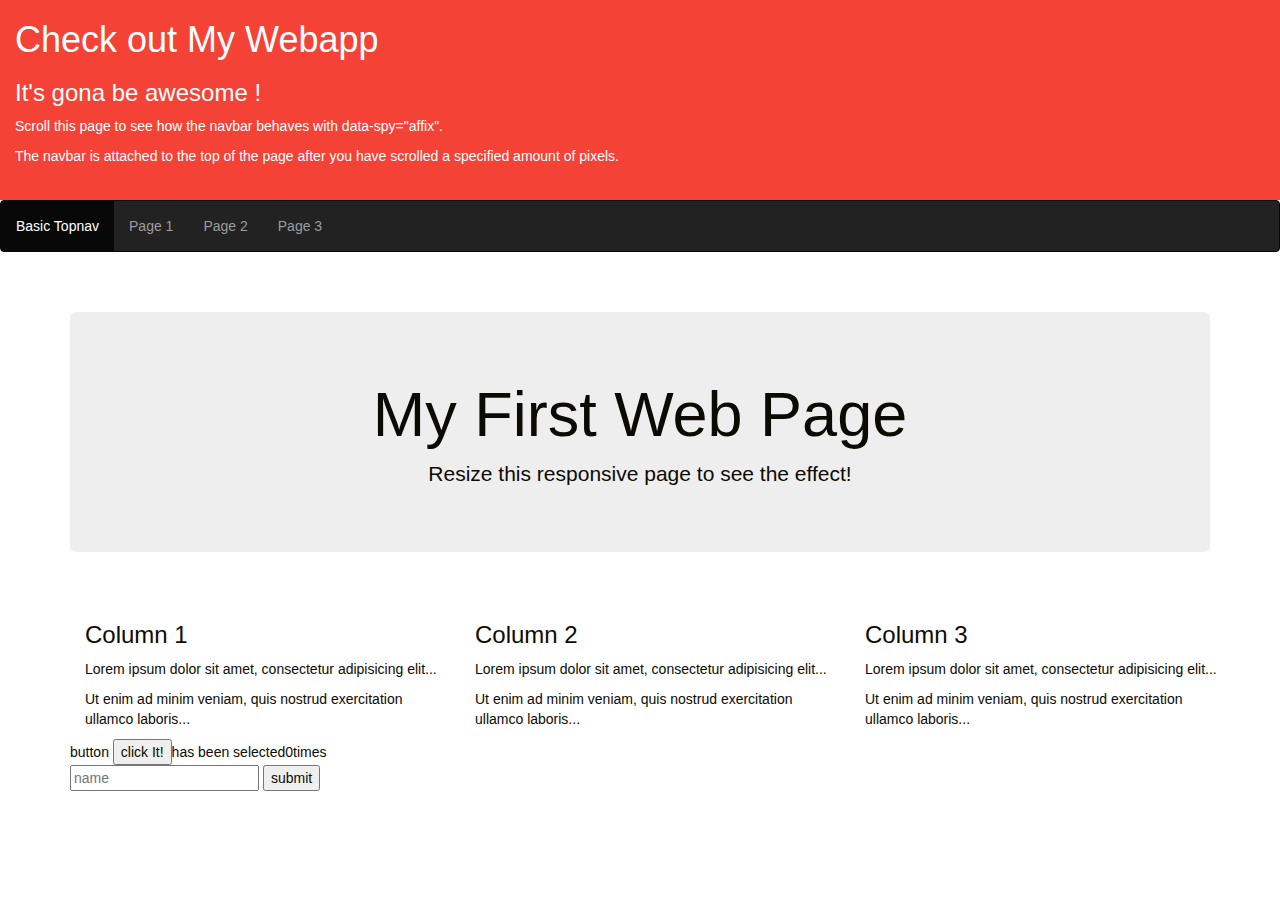
<file: ui/index.html>
<!doctype html>
<html>
    <head>
        <link href="/ui/style.css" rel="stylesheet" />
          <title>My WEb APP</title>
          <meta charset="utf-8">
          <meta name="viewport" content="width=device-width, initial-scale=1">
           <link rel="stylesheet" href="https://maxcdn.bootstrapcdn.com/bootstrap/3.3.7/css/bootstrap.min.css">
          <script src="https://ajax.googleapis.com/ajax/libs/jquery/3.1.1/jquery.min.js"></script>
          <script src="https://maxcdn.bootstrapcdn.com/bootstrap/3.3.7/js/bootstrap.min.js"></script>
           <style>
  /* Note: Try to remove the following lines to see the effect of CSS positioning */
  .affix {
      top: 0;
      width: 100%;
  }

  .affix + .container-fluid {
      padding-top: 70px;
  }
  </style>
</head>
<body>

<div class="container-fluid" style="background-color:#F44336;color:#fff;height:200px;">
  <h1>Check out My Webapp</h1>
  <h3>It's gona be awesome !</h3>
  <p>Scroll this page to see how the navbar behaves with data-spy="affix".</p>
  <p>The navbar is attached to the top of the page after you have scrolled a specified amount of pixels.</p>
</div>

<nav class="navbar navbar-inverse" data-spy="affix" data-offset-top="197">
  <ul class="nav navbar-nav">
    <li class="active"><a href="#">Basic Topnav</a></li>
    <li><a href="article/article-one">Page 1</a></li>
    <li><a href="#">Page 2</a></li>
    <li><a href="#">Page 3</a></li>
  </ul>
</nav>

        
    
        
         <div class ="container">   
           
            <br>
               <div class="jumbotron text-center">
                   
                    <h1>My First Web Page</h1>
                    <p>Resize this responsive page to see the effect!</p> 
                    </div>
                    
                    <div class="container">
                    <div class="row">
                    <div class="col-sm-4">
                      <h3>Column 1</h3>
                      <p>Lorem ipsum dolor sit amet, consectetur adipisicing elit...</p>
                      <p>Ut enim ad minim veniam, quis nostrud exercitation ullamco laboris...</p>
                    </div>
                    <div class="col-sm-4">
                      <h3>Column 2</h3>
                      <p>Lorem ipsum dolor sit amet, consectetur adipisicing elit...</p>
                      <p>Ut enim ad minim veniam, quis nostrud exercitation ullamco laboris...</p>
                    </div>
                    <div class="col-sm-4">
                      <h3>Column 3</h3>        
                      <p>Lorem ipsum dolor sit amet, consectetur adipisicing elit...</p>
                      <p>Ut enim ad minim veniam, quis nostrud exercitation ullamco laboris...</p>
                    </div>
                    </div>
                    </div>

            <div class = "footer">
                button <button id = 'counter'>click It!</button>has been selected<span id = 'count'>0</span>times
                <br/>
                <input type="text" id="name" placeholder="name"></input>
                <input type="submit" value="submit" id = "submit-name"></input>
                <ul id = "namelist">
                  
                </ul>
            </div>
        </div>
        <script type="text/javascript" src="/ui/main.js">
        </script>
    </body>
</html>
</file>
<file: ui/style.css>
.center {
    text-align: center;
}

.text-big {
    font-size: 300%;
}

.bold {
    font-weight: bold;
}

.img-medium {
    height: 200px;
}

 .container{
                
                 margin: 0 auto;
                 color: #0c0b03;
                 font-family: sans-serif;
                 padding-top: 20px;
                 padding-right: 20px;
                 padding-left: 20px;
}

.jumbotron {
    padding-top: 30px;
    padding-bottom: 300px;
    margin-bottom: 30px;
    color: inherit;
    background-color: #eee;
}

.navbar-inverse {
    background-color: #1b1f17;
    border-color: #1b2f16;
}
.navbar {
    position: relative;
    min-height: 50px;
    margin-bottom: 20px;
    border: 1px solid transparent;
}
 
body {
    font-family: "Helvetica Neue",Helvetica,Arial,sans-serif;
    font-size: 14px;
    line-height: 2;
    color: #333;
    background-color: #fff;
}
</file>
